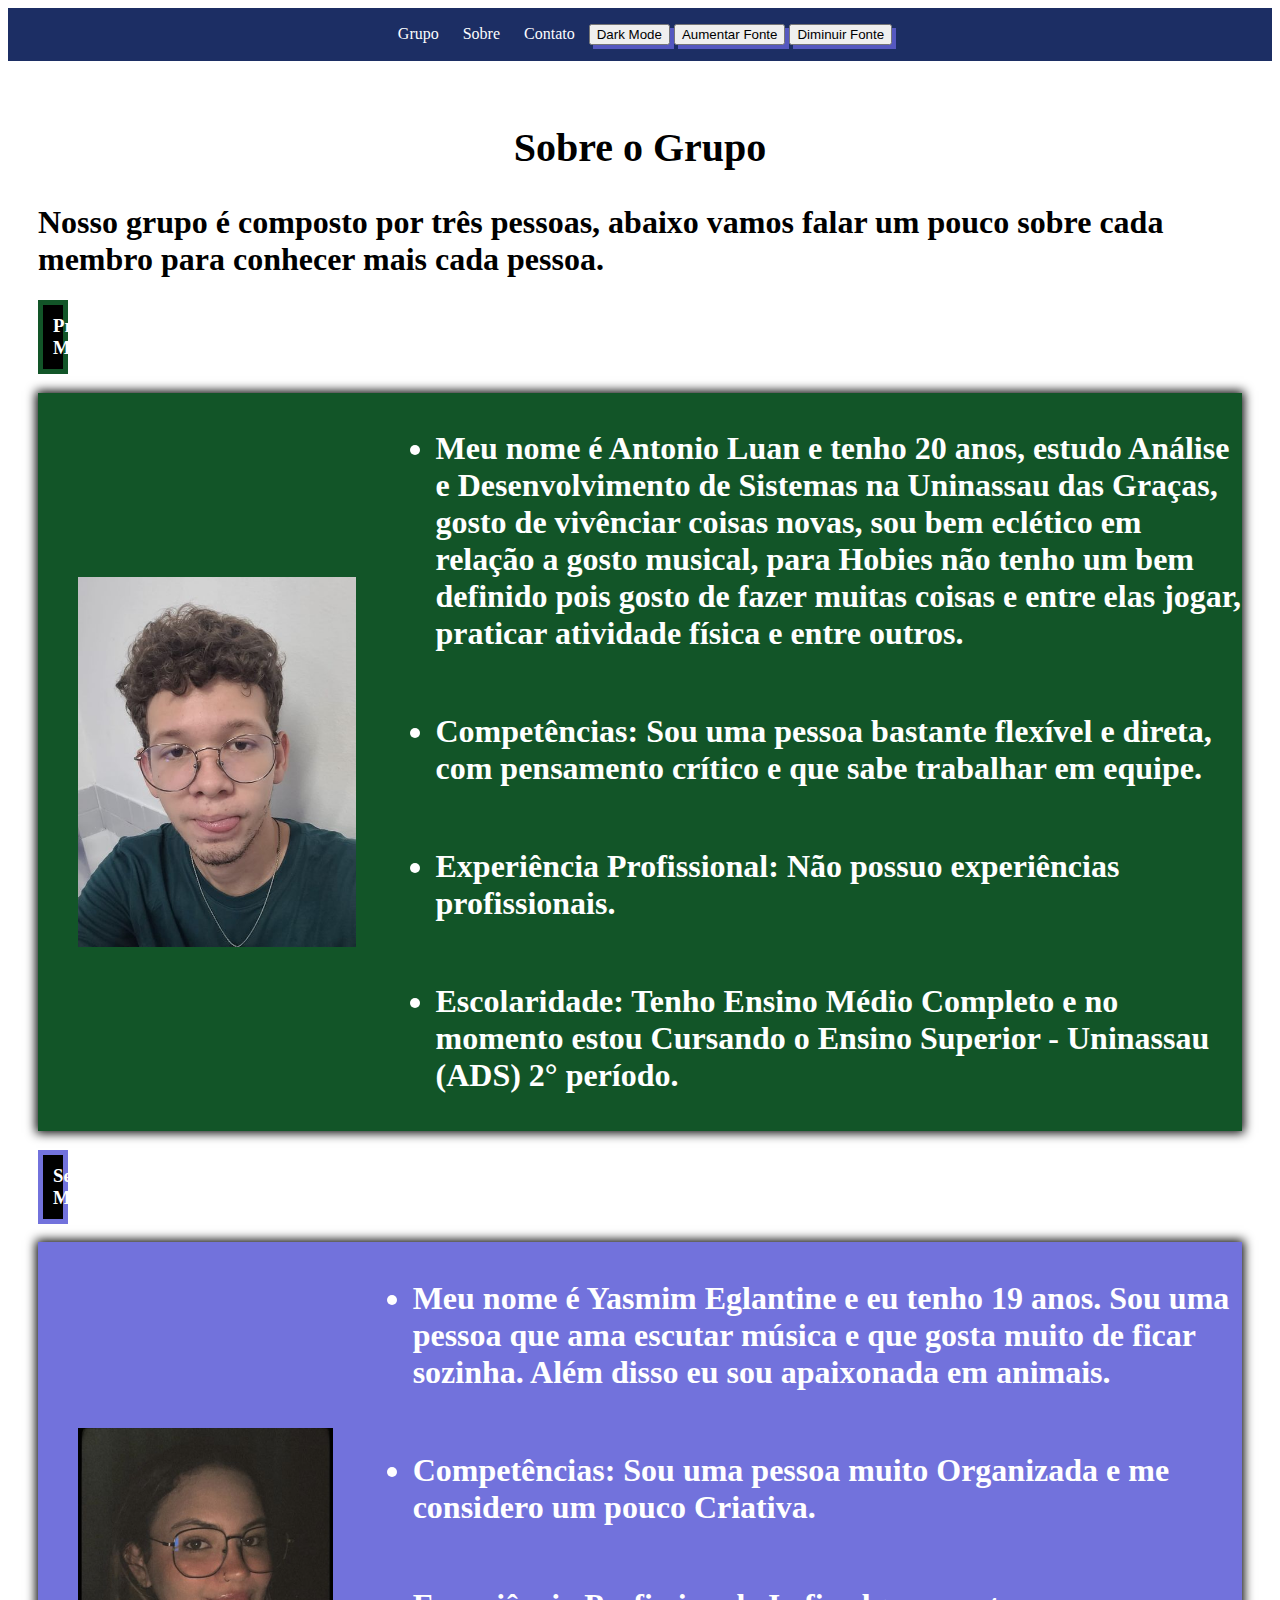
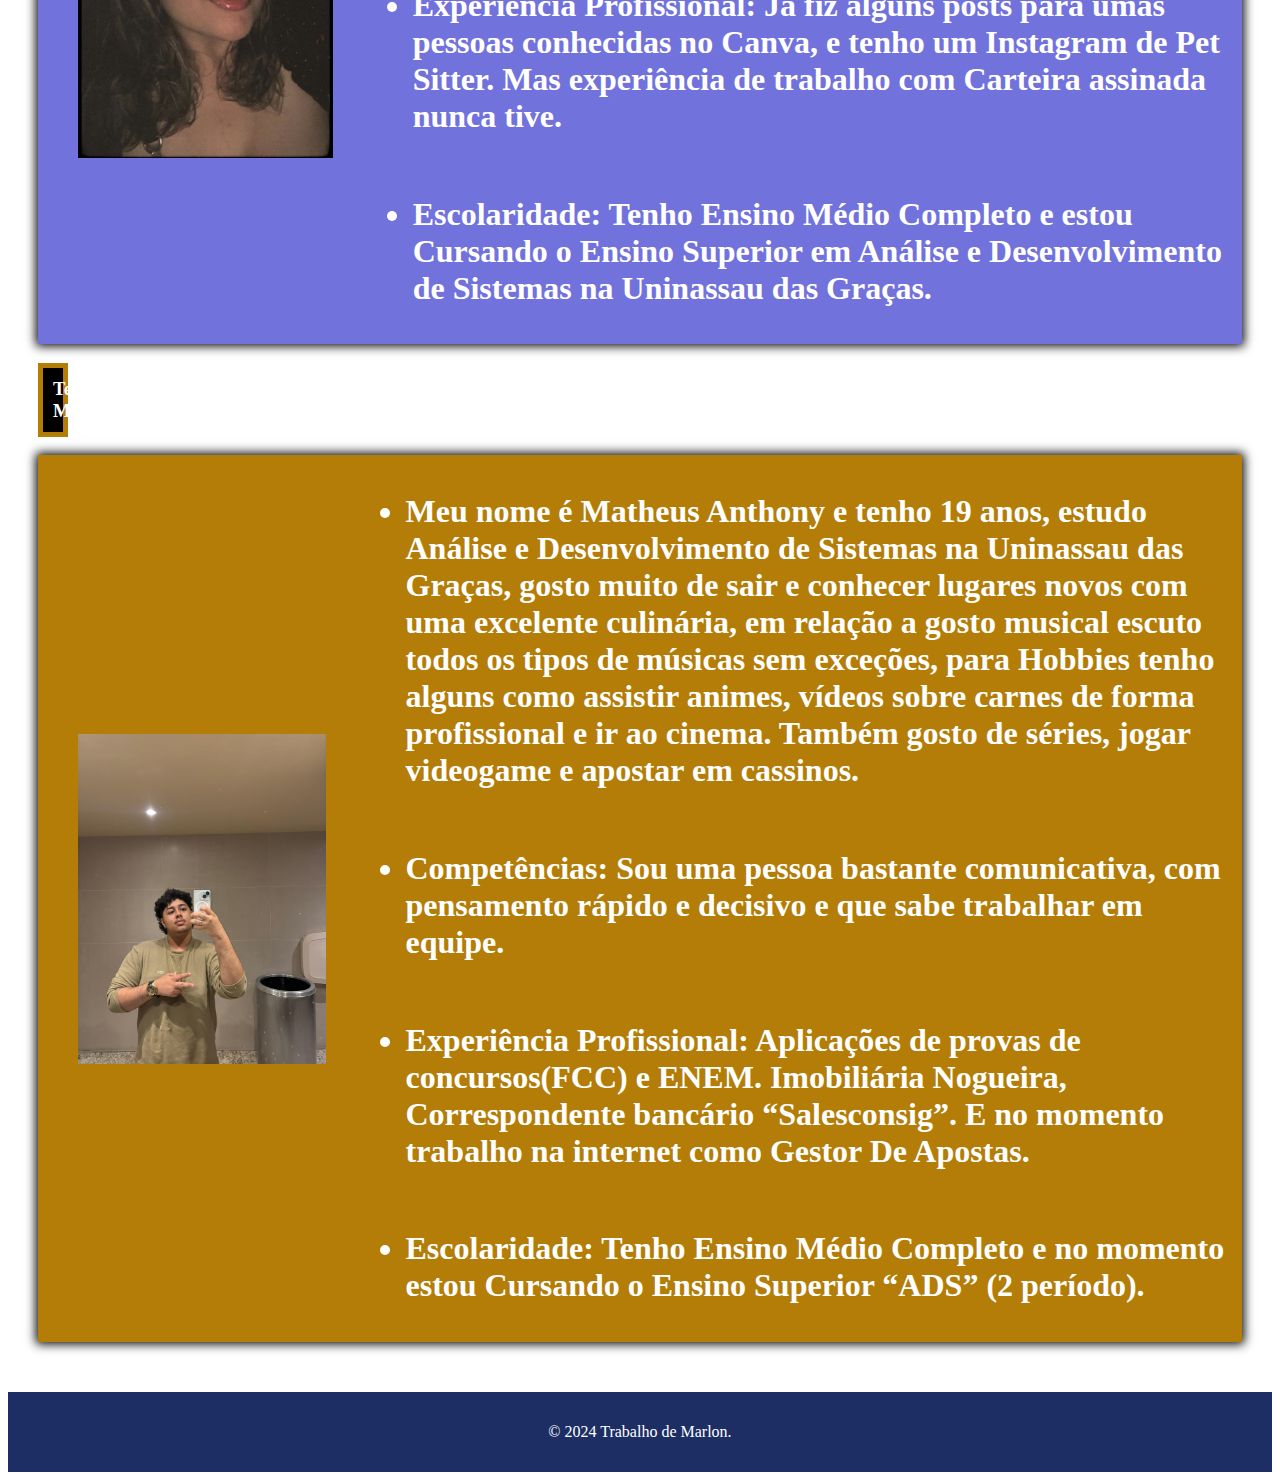
<file: index.html>
<!DOCTYPE html>
<html lang="pt-BR">
<head>
    <meta charset="UTF-8">
    <meta name="viewport" content="width=device-width, initial-scale=1.0">
    <title>Apresentação do Grupo</title>
    <link rel="stylesheet" href="style.css">
    
</head>
<body>

    <header>
        
        <nav>
            <a href="index.html">Grupo</a>
            <a href="index2.html">Sobre</a>
            <a href="index3.html">Contato</a>
            <button onclick="toggleDarkMode()">Dark Mode</button>
            <button onclick="increaseFontSize()">Aumentar Fonte</button>
            <button onclick="diminuirFonte()">Diminuir Fonte</button>
        </nav>
    </header>

    <main>
        <section>
            <h2>Sobre o Grupo</h2>
            <h1>Nosso grupo é composto por três pessoas, abaixo vamos falar um pouco sobre cada membro para conhecer mais cada pessoa.</h1>
            <article>
                <h3> Primeiro Membro</h3>
                
                <div class="container">
                    <img src="img/Antonio.jpg" alt="Antonio">
            
                    <ul>
                        <h1> <li>Meu nome é Antonio Luan e tenho 20 anos, estudo Análise e Desenvolvimento de Sistemas na Uninassau das Graças, gosto de vivênciar coisas novas, sou bem eclético em relação a gosto musical, para Hobies não tenho um bem definido pois gosto de fazer muitas coisas e entre elas jogar, praticar atividade física e entre outros.</li></h1>
                        <br>
                        <h1> <li>Competências: Sou uma pessoa bastante flexível e direta, com pensamento crítico e que sabe trabalhar em equipe.</li></h1>
                        <br>
                        <h1> <li>Experiência Profissional: Não possuo experiências profissionais.</li> </h1>
                        <br>
                        <h1> <li>Escolaridade: Tenho Ensino Médio Completo e no momento estou Cursando o Ensino Superior - Uninassau (ADS) 2° período.</li> </h1>

    

                    </ul>

                </div>
            </article>
            
                <h3>Segundo Membro</h3>
           
                
          <div class="dois-container">
            <img src="img/Yasmim.jpg" alt="Yasmim">
            <ul>
             
                <h1>  <li>Meu nome é Yasmim Eglantine e eu tenho 19 anos. Sou uma pessoa que ama escutar música e que gosta muito de ficar sozinha. Além disso eu sou apaixonada em animais.
                </li> </h1>
                <br>
                <h1> <li>Competências: Sou uma pessoa muito Organizada e me considero um pouco Criativa.</li> </h1>
                <br> 
                <h1> <li>Experiência Profissional: Ja fiz alguns posts para umas pessoas conhecidas no Canva, e tenho um Instagram
                    de Pet Sitter. Mas  experiência de trabalho com Carteira assinada nunca tive.
                </li> </h1>
                <br>
                <h1> <li>Escolaridade: Tenho Ensino Médio Completo e estou Cursando o Ensino Superior em Análise e Desenvolvimento de Sistemas na Uninassau das Graças.</li> </h1>

           </ul>

          </div>
 
          <h3 class="texto1">Terceiro Membro</h3>  

          <div class="tres-container">
            <img src="img/Matheus.jpeg" alt="Matheus">
            <ul>
             
                <h1>  <li>  Meu nome é Matheus Anthony e tenho 19 anos, estudo Análise e Desenvolvimento de Sistemas na Uninassau das Graças, gosto muito de sair e conhecer lugares novos com uma excelente culinária, em relação a gosto musical escuto todos os tipos de músicas sem exceções, para Hobbies tenho alguns como assistir animes, vídeos sobre carnes de forma profissional e ir ao cinema. Também gosto de séries, jogar videogame e apostar em cassinos.</li> </h1>
                <br>
                <h1> <li>Competências: Sou uma pessoa bastante comunicativa, com pensamento rápido e decisivo e que sabe trabalhar em equipe.</li> </h1>
                <br> 
                <h1> <li>Experiência Profissional: Aplicações de provas de concursos(FCC) e ENEM. Imobiliária Nogueira, Correspondente bancário “Salesconsig”. E no momento trabalho na internet como Gestor De Apostas.
                </li> </h1>
                <br>
                <h1> <li>Escolaridade: Tenho Ensino Médio Completo e no momento estou Cursando o Ensino Superior “ADS” (2 período).</li> </h1>

           </ul>

          </div>
      
        </section>
    </main>

    <!-- Rodapé -->
    <footer>
        <p>&copy; 2024 Trabalho de Marlon.</p>
    </footer>
    <script src="script.js" defer></script>
</body>
</html>
</file>
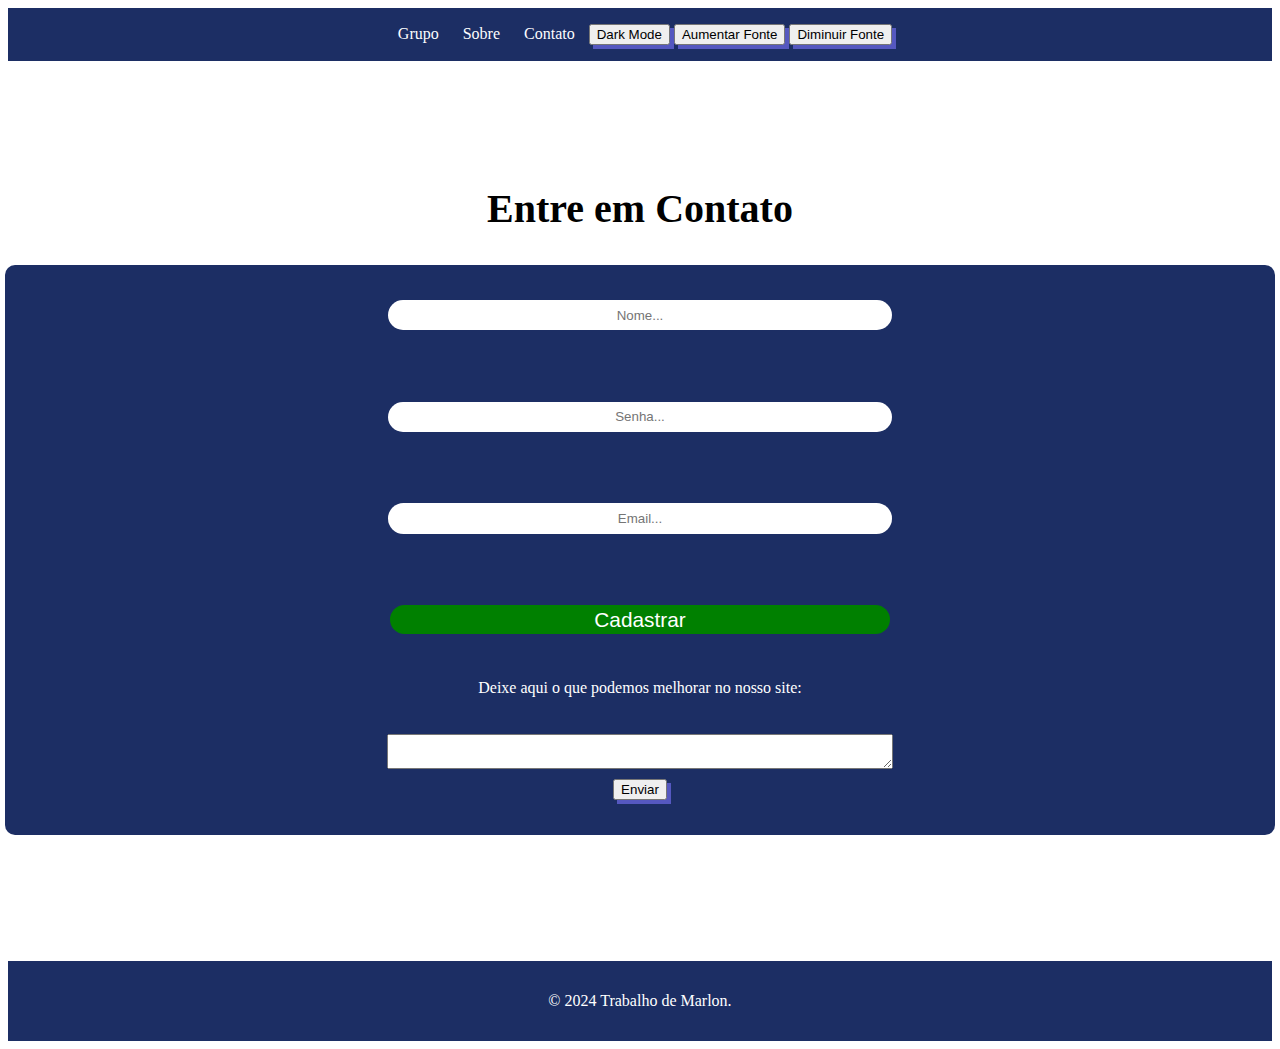
<file: contato.html>
<!DOCTYPE html>
<html lang="pt-BR">
<head>
    <meta charset="UTF-8">
    <meta name="viewport" content="width=device-width, initial-scale=1.0">
    <title>Contato</title>
    <link rel="stylesheet" href="style.css">

    <style>
        .custom-alert {
          position: fixed;
          top: 250px;
          left: 50%;
          transform: translateX(-50%);
          background: #5669a1;
          color: white;
          padding: 100px 100px;
          border-radius: 5px;
          box-shadow: 0 4px 6px rgba(0, 0, 0, 0.2);
          display: none;
          z-index: 1000;
        }
      </style>


</head>
<body>
    <header>
        
        <nav>
            <a href="index.html">Grupo</a>
            <a href="Sobre.html">Sobre</a>
            <a href="Contato.html">Contato</a>
            <button onclick="toggleDarkMode()">Dark Mode</button>
            <button onclick="increaseFontSize()">Aumentar Fonte</button>
            <button onclick="diminuirFonte()">Diminuir Fonte</button>
        </nav>
    </header>

    <main class= "login">
        <section>
            <h2>Entre em Contato</h2>

            <div class="form">
             
              <input type="text" id="nome" placeholder="Nome..." onkeyup="mostraAviso('primeiro')">
              <p class="aviso"></p>
              <input type="password" id="senha" placeholder="Senha..." onkeyup="mostraAviso('segundo')">
              <p class="aviso"></p>
              <input type="email" id="email" placeholder="Email..." onkeyup="mostraAviso('terceiro')">
              <p class="aviso"></p>

              <input type="button" value="Cadastrar" id="botao" onclick="mostra()">

              <label for="message">Deixe aqui o que podemos melhorar no nosso site:</label>
                <textarea id="message" required></textarea>
                <button type="submit" id="botaoenviar">Enviar</button>
              </div>
            
          
                
              
                
                
            </form>
            <p id="messageFeedback"></p>
        </section>
    </main>

    <footer>
        <p>&copy; 2024 Trabalho de Marlon.</p>
    </footer>
    <script src="script.js" defer></script>

     <div id="alert" class="custom-alert"></div>
  





</body>
</html>
</file>
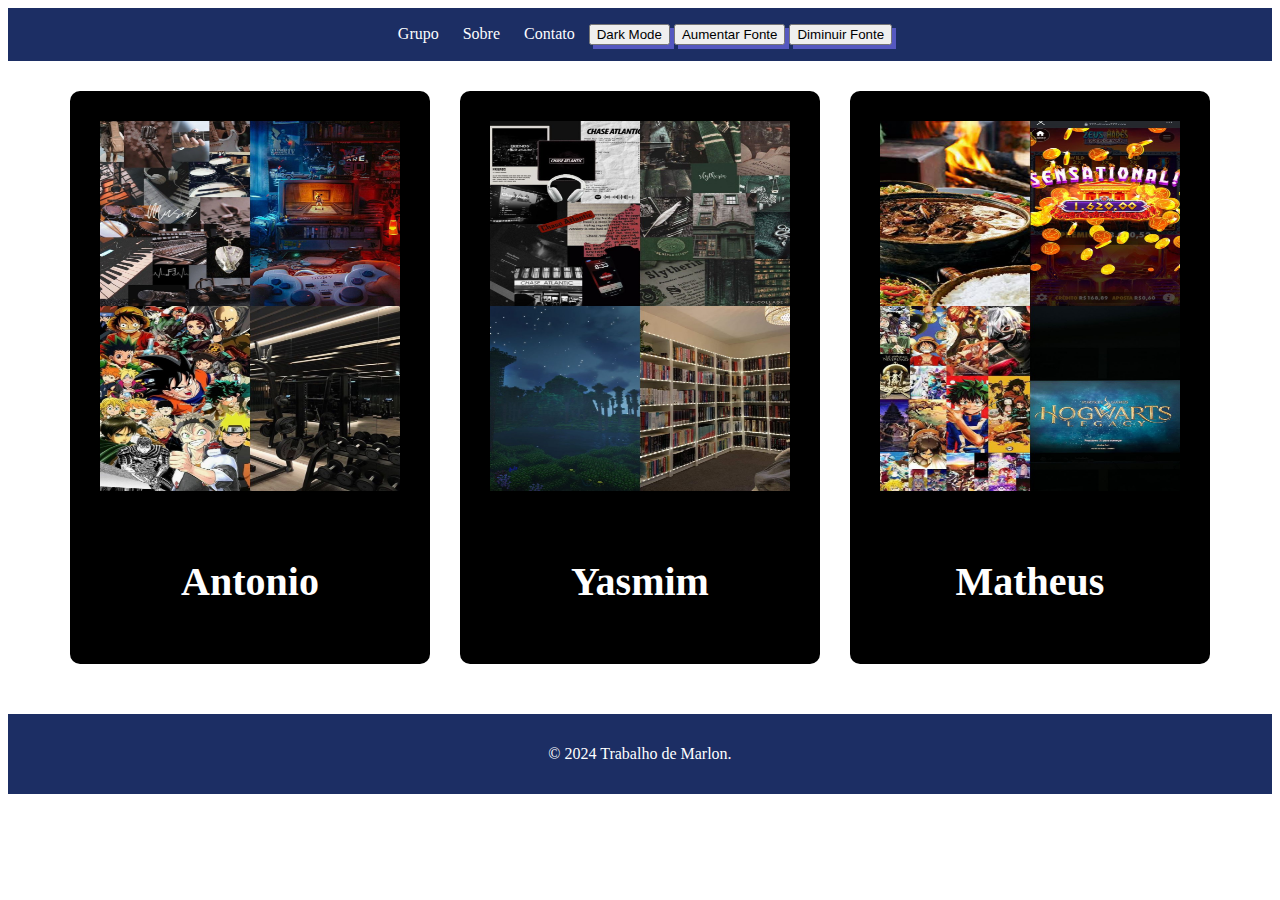
<file: index2.html>
<!DOCTYPE html>
<html lang="pt-BR">
<head>
    <meta charset="UTF-8">
    <meta name="viewport" content="width=device-width, initial-scale=1.0">
    <title>Galeria</title>
    <link rel="stylesheet" href="style.css">
    
</head>
<body>

    <header> 
        
        <nav>
            <a href="index.html">Grupo</a>
            <a href="index2.html">Sobre</a>
            <a href="index3.html">Contato</a>
            <button onclick="toggleDarkMode()">Dark Mode</button>
            <button onclick="increaseFontSize()">Aumentar Fonte</button>
            <button onclick="diminuirFonte()">Diminuir Fonte</button>
        </nav>
    </header>

    <main>
        


         <section class="galeria-container">
            <div class="card" onmouseover="mostraDetalhes(0)" onmouseleave="escondeDetalhes(0)">
                <img src="img/Antonio2.jpeg" alt="Antonio card">
                <h2>Antonio</h2>
                <p class="detalhes">Aqui está um pouco das coisas que eu aprecio, sou um fã da cultura pop e por isso gosto muito de passar meu tempo nas horas vagas, assistindo anime e jogando vídeo game. Além do mais, também gosto de acompanhar o mundo da musica e de praticar atividade física, seja ela qual for.</p>
            </div>


            <div class="card" onmouseover="mostraDetalhes(1)" onmouseleave="escondeDetalhes(1)">
                <img src="img/Yasmim2.jpeg" alt="Yasmim card">
                <h2>Yasmim</h2>
                <p class="detalhes">Nas minhas fotos eu coloquei uma banda que eu gosto muito, Chase Atlantic, a minha Casa do Filme Harry Potter que é a Sonserina, o jogo que eu mais jogo com meus amigos, Minecraft e um Hobbie que eu faço muito que é ler livros.</p>
            </div>


            <div class="card" onmouseover="mostraDetalhes(2)" onmouseleave="escondeDetalhes(2)">
               
                <img src="img/Matheus2.jpeg" alt="Matheus card">
                <h2>Matheus</h2>
                <p class="detalhes">Meus hobbies favoritos são a culinária sempre gostei muito de saber como era feito o preparo das comidas. Assistir animes. Na terceira foto tem um jogo chamado “Hogwarts Legacy” um jogo inspirado no filme “Harry Potter”. No último tem as apostas que além de um hobbie também é o meu trabalho hoje em dia e aonde passo grande parte do meu tempo.</p>
                
            </div>
           

         
        </section>
       
        
          
   

    </main>

    <footer>
       
        <p>&copy; 2024 Trabalho de Marlon.</p>
    </footer>
    <script src="script.js" defer></script>
</body>
</html>
</file>
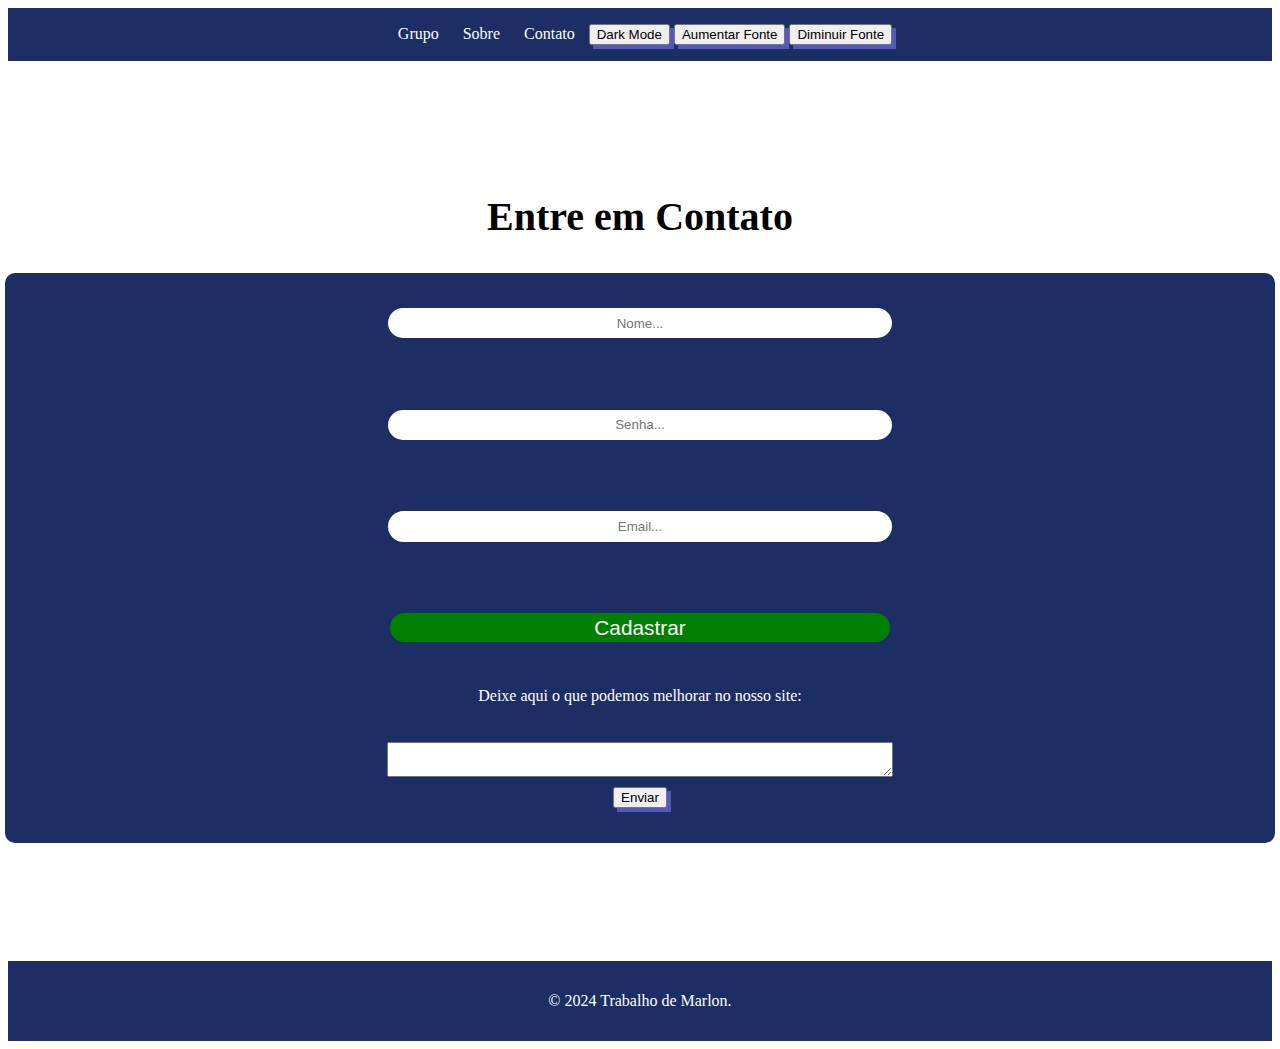
<file: index3.html>
<!DOCTYPE html>
<html lang="pt-BR">
<head>
    <meta charset="UTF-8">
    <meta name="viewport" content="width=device-width, initial-scale=1.0">
    <title>Contato</title>
    <link rel="stylesheet" href="style.css">

</head>
<body>
    <header>
        
        <nav>
            <a href="index.html">Grupo</a>
            <a href="index2.html">Sobre</a>
            <a href="index3.html">Contato</a>
            <button onclick="toggleDarkMode()">Dark Mode</button>
            <button onclick="increaseFontSize()">Aumentar Fonte</button>
            <button onclick="diminuirFonte()">Diminuir Fonte</button>
        </nav>
    </header>

    <main class= "login">
        <section>
            <h2>Entre em Contato</h2>

            <div class="form">
             
              <input type="text" id="nome" placeholder="Nome..." onkeyup="mostraAviso('primeiro')">
              <p class="aviso"></p>
              <input type="password" id="senha" placeholder="Senha..." onkeyup="mostraAviso('segundo')">
              <p class="aviso"></p>
              <input type="email" id="email" placeholder="Email..." onkeyup="mostraAviso('terceiro')">
              <p class="aviso"></p>

              <input type="button" value="Cadastrar" id="botao" onclick="mostra()">

              <label for="message">Deixe aqui o que podemos melhorar no nosso site:</label>
                <textarea id="message" required></textarea>
                <button type="submit" id="botaoenviar">Enviar</button>
              </div>
                
            </form>
            
        </section>
    </main>

    <footer>
        <p>&copy; 2024 Trabalho de Marlon.</p>
    </footer>
    <script src="script.js" defer></script>

     <div id="alert" class="custom-alert"></div>
  





</body>
</html>
</file>
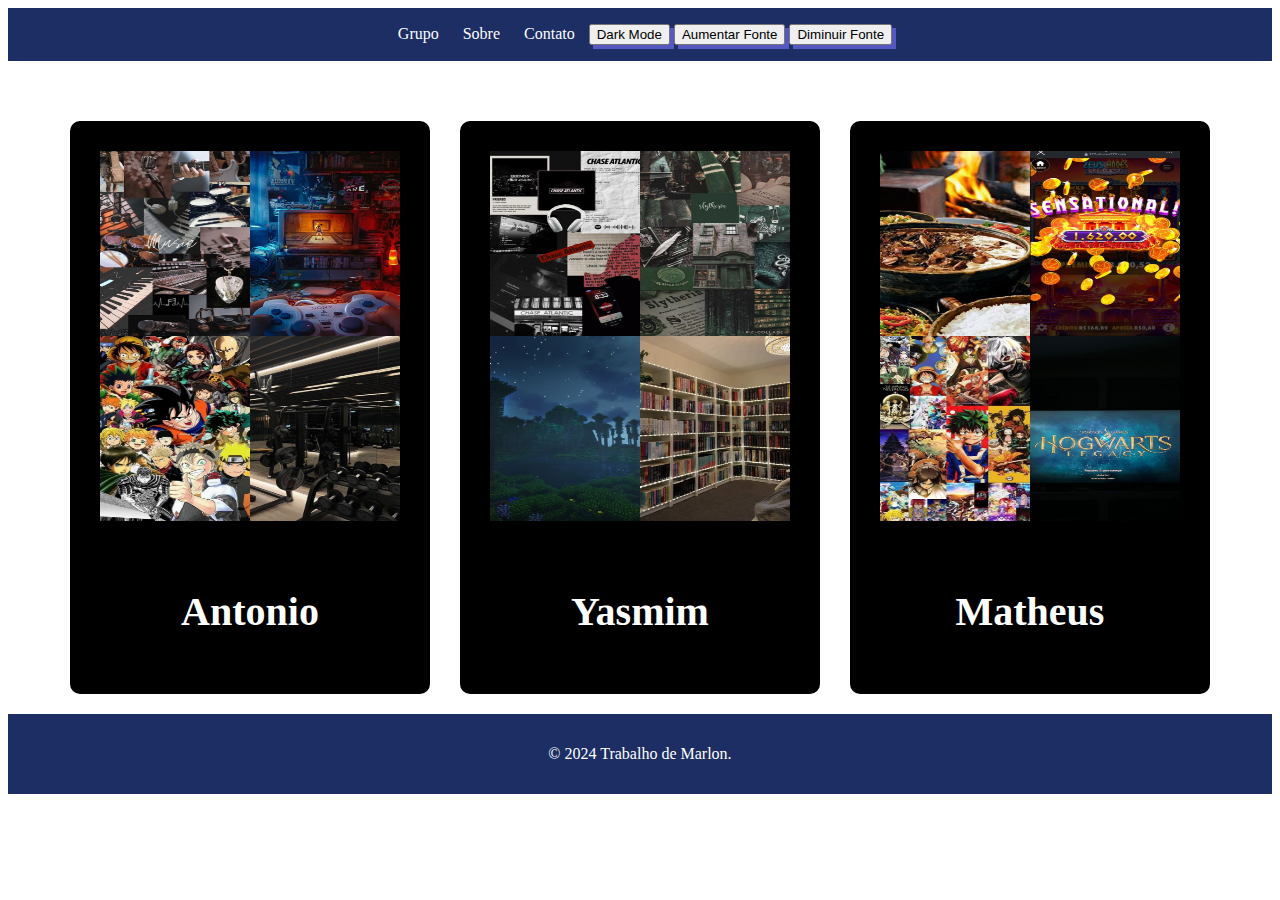
<file: sobre.html>
<!DOCTYPE html>
<html lang="pt-BR">
<head>
    <meta charset="UTF-8">
    <meta name="viewport" content="width=device-width, initial-scale=1.0">
    <title>Galeria</title>
    <link rel="stylesheet" href="style.css">
    
</head>
<body>

    <header> 
        
        <nav>
            <a href="index.html">Grupo</a>
            <a href="Sobre.html">Sobre</a>
            <a href="Contato.html">Contato</a>
            <button onclick="toggleDarkMode()">Dark Mode</button>
            <button onclick="increaseFontSize()">Aumentar Fonte</button>
            <button onclick="diminuirFonte()">Diminuir Fonte</button>
        </nav>
    </header>

    <main onclick="diminui()"></main>
        


         <section class="galeria-container">
            <div class="card" onmouseover="mostraDetalhes(0)" onmouseleave="escondeDetalhes(0)">
                <img src="img/Antonio2.jpeg" alt="Antonio card">
                <h2>Antonio</h2>
                <p class="detalhes">Aqui está um pouco das coisas que eu aprecio, sou um fã da cultura pop e por isso gosto muito de passar meu tempo nas horas vagas, assistindo anime e jogando vídeo game. Além do mais, também gosto de acompanhar o mundo da musica e de praticar atividade física, seja ela qual for.</p>
            </div>


            <div class="card" onmouseover="mostraDetalhes(1)" onmouseleave="escondeDetalhes(1)">
                <img src="img/Yasmim2.jpeg" alt="Yasmim card">
                <h2>Yasmim</h2>
                <p class="detalhes">Nas minhas fotos eu coloquei uma banda que eu gosto muito, Chase Atlantic, a minha Casa do Filme Harry Potter que é a Sonserina, o jogo que eu mais jogo com meus amigos, Minecraft e um Hobbie que eu faço muito que é ler livros.</p>
            </div>


            <div class="card" onmouseover="mostraDetalhes(2)" onmouseleave="escondeDetalhes(2)">
               
                <img src="img/Matheus2.jpeg" alt="Matheus card">
                <h2>Matheus</h2>
                <p class="detalhes">Meus hobbies favoritos são a culinária sempre gostei muito de saber como era feito o preparo das comidas. Assistir animes. Na terceira foto tem um jogo chamado “Hogwarts Legacy” um jogo inspirado no filme “Harry Potter”. No último tem as apostas que além de um hobbie também é o meu trabalho hoje em dia e aonde passo grande parte do meu tempo.</p>
                
            </div>
           

         
        </section>
       
        
          
    </section>

    </main>

    <footer>
       
        <p>&copy; 2024 Trabalho de Marlon.</p>
    </footer>
    <script src="script.js" defer></script>
</body>
</html>
</file>
<file: style.css>
/* CSS do site geral---------------------------------------------*/

body {
    font-family:Georgia, 'Times New Roman', Times, serif;
    color: #000000;
    transition: background-color 0.3s, color 0.3s;
}

h2{
font-size: 40px;
text-align: center;
font-family: Georgia, 'Times New Roman', Times, serif;

} 

/* CSS do modo escuro--------------------------------------------*/

.dark-mode {
    background-color: #333;
    color: #ffffff;
}

/* CSS dos botões no site----------------------------------------*/

button{
    box-shadow: 4px 4px 0px #5558c0;
    cursor: pointer;
    }


/* Barra de navegação e afins------------------------------------*/

header  {
    background-color: #1c2e64 ;
    color: rgb(255, 255, 255);
    padding: 1em;
    text-align: center;
    
    
}


nav a {
    color: #fdfdff;
    margin: 0 10px;
text-decoration: none;
    transition: color 0.3s;
    display: inline-block;
    border-radius: 10px;
   
}

nav a:hover {
    color: #6e83d0;
}

/* Navegação de baixo= Footer----------------------------------*/

footer{
    background-color:#1c2e64 ;
    color: #ffffff;
    
    text-align: center;
    padding: 15px;
    
}


/*Img Yasmim*/
img{
    width: 270px;
    height: 330px;
    display: inline-block;
    padding-right: 40px;
    padding-left: 40px; 
}

/*Img Antonio*/
article img {
    width: 290px;
    height: 370px;
    display: inline-block;
    padding-right: 40px;
    padding-left: 40px;
}




main{
padding: 30px;
}

section{
    padding-bottom: 20px;
}

/* CSS dos cards-------------------------------------------*/

.galeria-container{
/* container dos cards */
    display: flex;
    justify-content: center;
    gap: 30px;
    flex-wrap: wrap;
}
.card{
/* apenas o card */
    width: 360px;
    background-color: black;
   border-radius: 10px;
   overflow: hidden;
   padding-bottom: 10px;
}
.card p, .card h2{
    color: white;
    padding: 0 35px;
}
.card p{
    height: 0;
    overflow: hidden;
    transition: all 0.8s;
}
.card img{
    width: 300px;
    height: 370px;
    padding: 30px;
   
}


form {
    display:flex;
    flex-direction:column;
    gap: 0.5em;
    padding: 300px;
}




/*Antonio caixa-----------------------------------------------------*/

.container{
    display: inline-flex;
    align-items: center; 
    box-shadow:0px 0px 10px 2px #000000;
    background-color: rgb(18, 85, 40);
color: white;
}

article h3{
    background-color:black ;
    color: rgb(255, 255, 255);
    padding: 10px;
    border: 5px solid rgb(18, 85, 40);
    margin-right: 1200px;
}


/*Yasmim caixa------------------------------------------------------*/

.dois-container{
    display: inline-flex;
    align-items: center; 
    box-shadow:0px 0px 10px 2px #000000;
    background-color: rgb(114, 114, 220);
    color: white;
}

h3{
    background-color: #000000;
    color: rgb(255, 255, 255);
    padding: 10px;
    border: 5px solid rgb(114, 114, 220);
    margin-right: 1200px;
}



/*Matheus caixa-----------------------------------------------------*/

.tres-container{
    display: inline-flex;
    align-items: center; 
    box-shadow:0px 0px 10px 2px #000000;
    background-color: rgb(179, 125, 7);
    color: white;
}

.texto1{
    background-color: #000000;
    color: rgb(255, 255, 255);
    padding: 10px;
    border: 5px solid rgb(179, 125, 7);
    margin-right: 1200px;
}


/* CSS do menu de Cadastro ------------------------------------------------*/

.login{

    height: calc(100vh - 60px);
    display: flex;
    justify-content: center;
    align-items: center;

}
div.form{
    display: flex;
    flex-direction: column;
    justify-content: center;
    align-items: center;
    gap: 10px;
    width: 1200px;
    height: 500px;
    background: #1c2e64;
    border-radius: 10px;
    padding: 35px;
}
.form input{
    width: 500px;
    height: 30px;
    border-radius: 50px;
    border: none;
    text-align: center;
}
#botao{
    background: green;
    color: white;
    font-size: 1.3rem;
    transition: all 0.3s;
}
#botao:hover{
    cursor: pointer;
    background: white;
    color: green;
}
.aviso{
    color: red;
    height: 20px;
}


label{
color: white;
height: 10px;
padding: 35px;

}


textarea{

    width: 500px;
}

/* alert personalizado-------------------------------------------------- */

        .custom-alert {
          position: fixed;
          top: 250px;
          left: 50%;
          transform: translateX(-50%);
          background: #5669a1;
          color: white;
          padding: 100px 100px;
          border-radius: 5px;
          box-shadow: 0 4px 6px rgba(0, 0, 0, 0.2);
          display: none;
          z-index: 1000;
        }
   








/* #botaoenviar{ 
    width: 200px;
    border-radius: 10px;
    border: none; */
</file>
